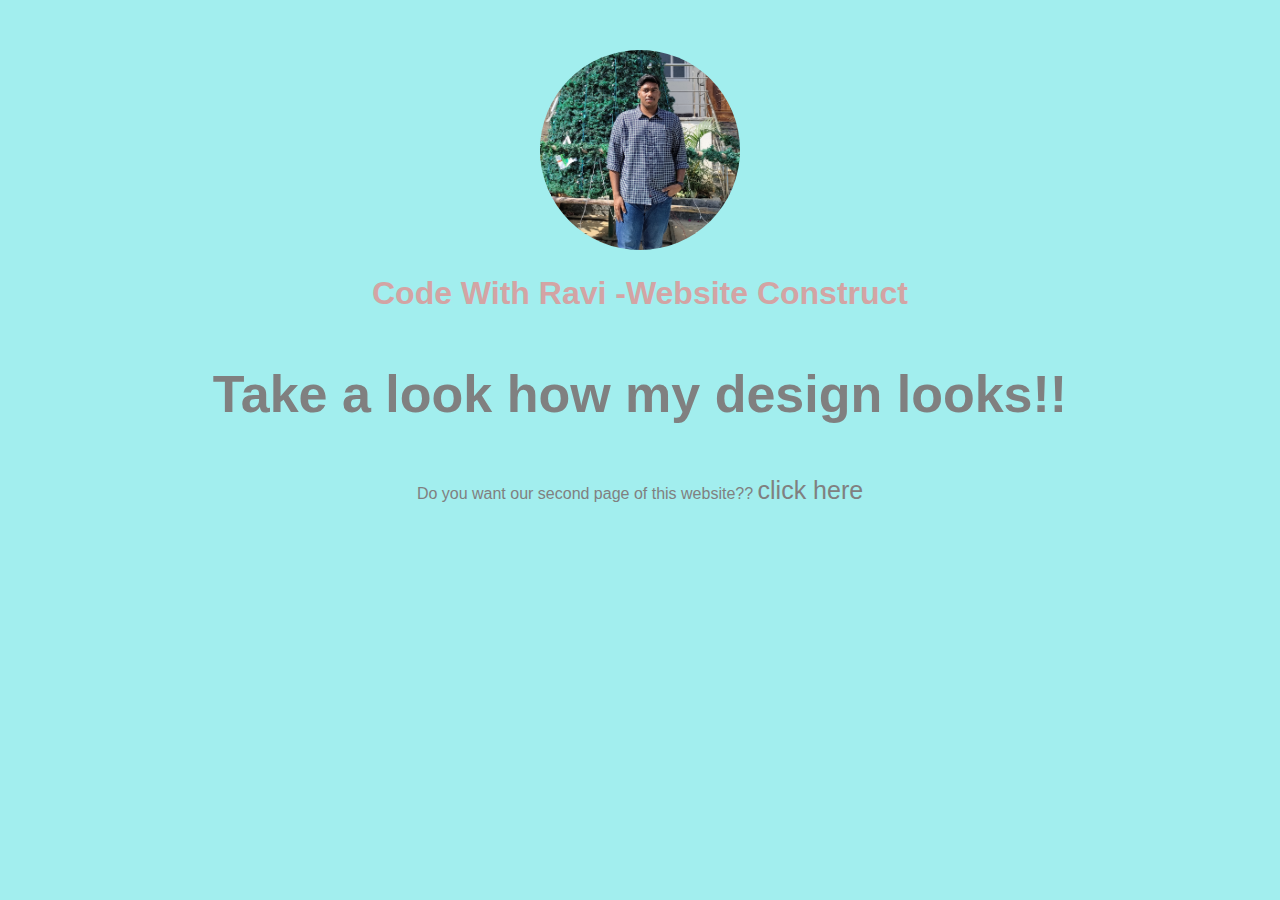
<file: index.html>
<!DOCTYPE html>
<html lang="en">
  <head>
   <meta charset="UTF-8">
   <link href="cssfiles/shared.css" rel="stylesheet">
   <link href="cssfiles/style.css" rel="stylesheet">
  <title>Ravi</title>
  </head>
  <body>
    <img src="images/ravipic.jpg" alt="RaviPic "/>
    <h1>Code With Ravi -Website Construct</h1>
    <p id="today-c">Take a look how my design looks!!</p>
    <p>Do you want our second page of this website?? 
      <a href="second.html">click here</a></p> 
  </body>
</html>
</file>
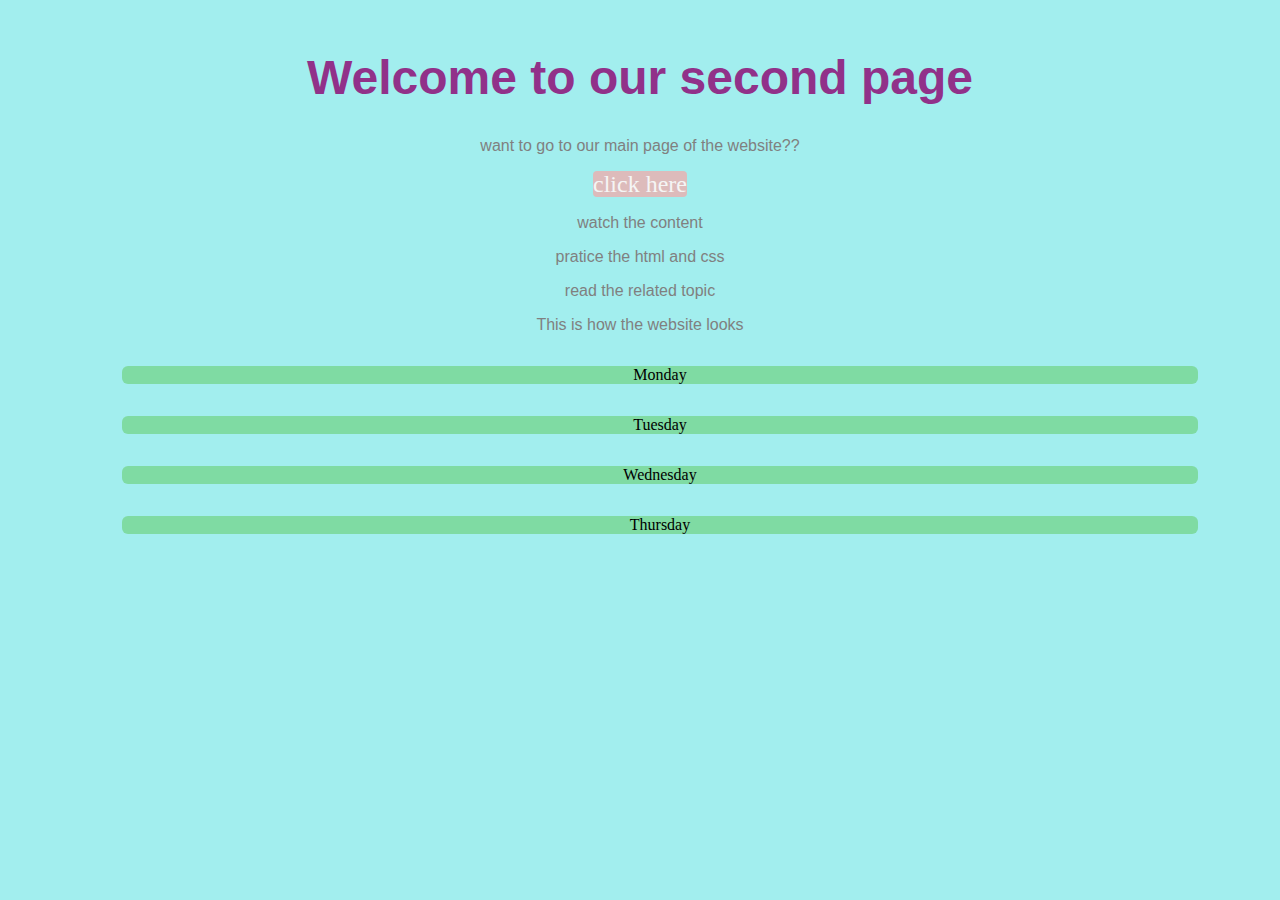
<file: second.html>
<!DOCTYPE html>
<html lang="en">
  <head>
    <link rel="preconnect" href="https://fonts.googleapis.com" />
    <link rel="preconnect" href="https://fonts.gstatic.com" crossorigin />
    <link
      href="https://fonts.googleapis.com/css2?family=Oswald:wght@700&display=swap"
      rel="stylesheet"
    />
    <link rel="preconnect" href="https://fonts.googleapis.com" />
    <link rel="preconnect" href="https://fonts.gstatic.com" crossorigin />
    <link
      href="https://fonts.googleapis.com/css2?family=Playfair+Display&display=swap"
      rel="stylesheet"
    />
    <meta charset="UTF-8" />
    <title>2nd Webpage</title>

    <link href="cssfiles/shared.css" rel="stylesheet" />
    <link href="cssfiles/style.css" rel="stylesheet" />
    <link href="cssfiles/external.css" rel="stylesheet" />
  </head>

  <body>
    <h1>Welcome to our second page</h1>
    <p id="today-ra">want to go to our main page of the website??</p>
    <a href="/index.html">click here</a>
    <p>watch the content</p>
    <p>pratice the html and css</p>
    <p>read the related topic</p>
    <p>This is how the website looks</p>
    <ol>
      <li>Monday</li>
      <li>Tuesday</li>
      <li>Wednesday</li>
      <li>Thursday</li>
    </ol>
  </body>
</html>
</file>
<file: cssfiles/shared.css>
body {
  text-align: center;
  background-color: hsla(180, 69%, 61%, 0.555);
  margin: 50px;
}

h1 {
  font-family: sans-serif;

  color: rgb(211, 164, 164);
}
p {
  color: gray;
  font-family: sans-serif;
  text-align: center;
}
a {
  color: gray;
  text-decoration: none;
  font-size: 25px;
}
a:hover {
  text-decoration: underline;
}
</file>
<file: cssfiles/style.css>
img {
  width: 200px;
  height: 200px;
  border-radius: 100px;
}
#today-c {
  color: gray;
  font-weight: bold;
  font-size: 52px;
}
</file>
<file: cssfiles/external.css>
h1{
    font-size: 48px;
    color: rgb(145, 49, 137);
    
}
ol{
    list-style: none;
}
a{
    background-color: rgb(221, 187, 187);
    color: whitesmoke;
    border-radius: 4px;
    font-size: 24px;
}
a:hover{
    text-decoration: none;
    background-color: rgb(36, 36, 218);
}
li{
    margin: 32px;
    background-color: rgba(102, 204, 107, 0.575);
    border-radius: 6px;
    
}
</file>
